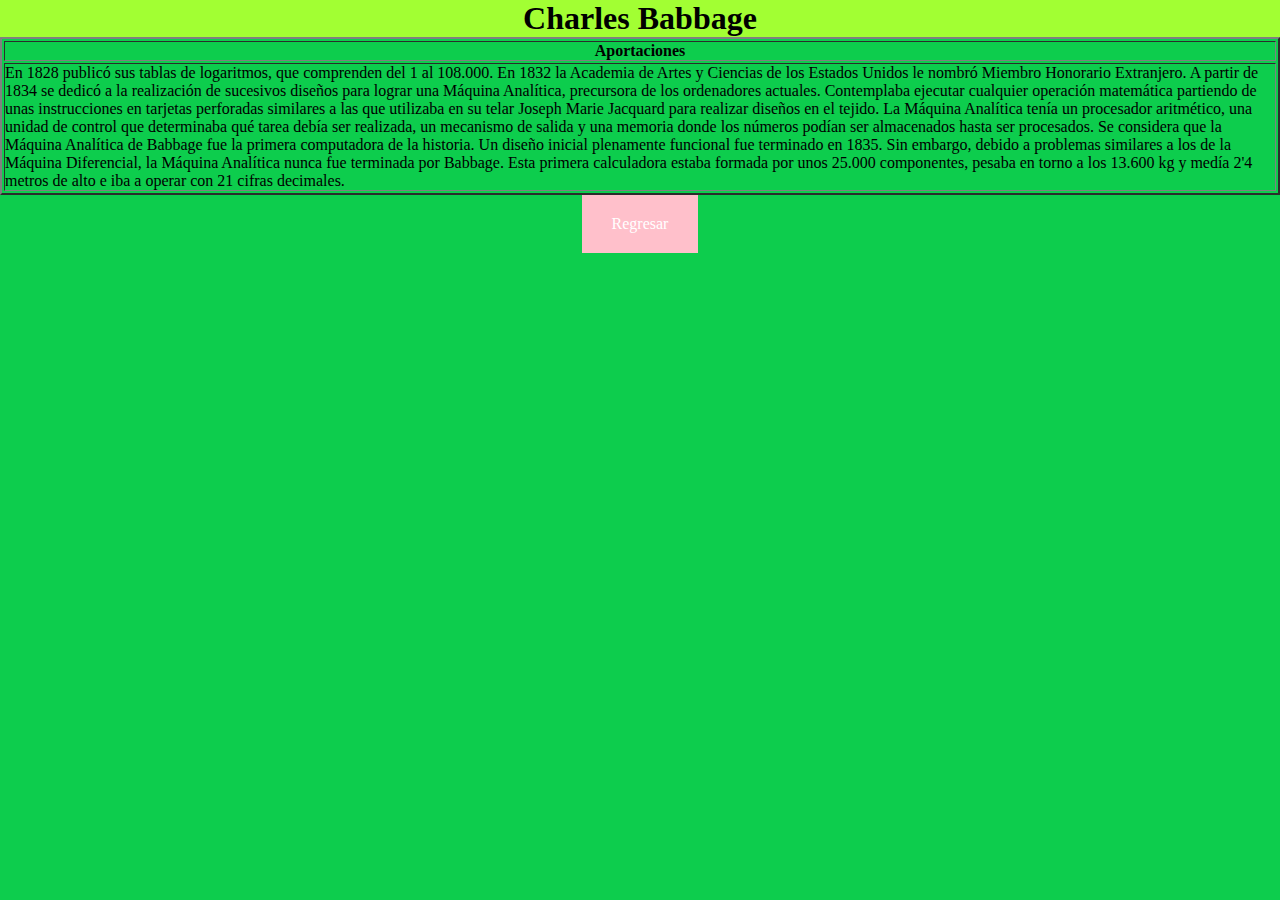
<file: aportaciones.html>
<html>
    <Head>
    <title> Aportaciones de Charles Babbage </title>
    </Head>
<body>
<LINK REL=StyleSheet HREF="estilos.css" TYPE="text/css" MEDIA=screen>
<div id="titulo"><header><center><h1>Charles Babbage</h1></header></center></div>
<table border="2">

  <tr>

    <th>Aportaciones</th>

   

  </tr>

  <tr>

    <td>En 1828 publicó sus tablas de logaritmos, que comprenden del 1 al 108.000.

En 1832 la Academia de Artes y Ciencias de los Estados Unidos le nombró Miembro Honorario Extranjero.

A partir de 1834 se dedicó a la realización de sucesivos diseños para lograr una Máquina Analítica, precursora de los ordenadores actuales. Contemplaba ejecutar cualquier operación matemática partiendo de unas instrucciones en tarjetas perforadas similares a las que utilizaba en su telar Joseph Marie Jacquard para realizar diseños en el tejido. La Máquina Analítica tenía un procesador aritmético, una unidad de control que determinaba qué tarea debía ser realizada, un mecanismo de salida y una memoria donde los números podían ser almacenados hasta ser procesados. Se considera que la Máquina Analítica de Babbage fue la primera computadora de la historia. Un diseño inicial plenamente funcional fue terminado en 1835. Sin embargo, debido a problemas similares a los de la Máquina Diferencial, la Máquina Analítica nunca fue terminada por Babbage.

Esta primera calculadora estaba formada por unos 25.000 componentes, pesaba en torno a los 13.600 kg y medía 2'4 metros de alto e iba a operar con 21 cifras decimales.</td>

    

  </tr>

 

</table>
<center><a id="botonregresar" href="index.html">Regresar</a></center>
</body>
</html>
</file>
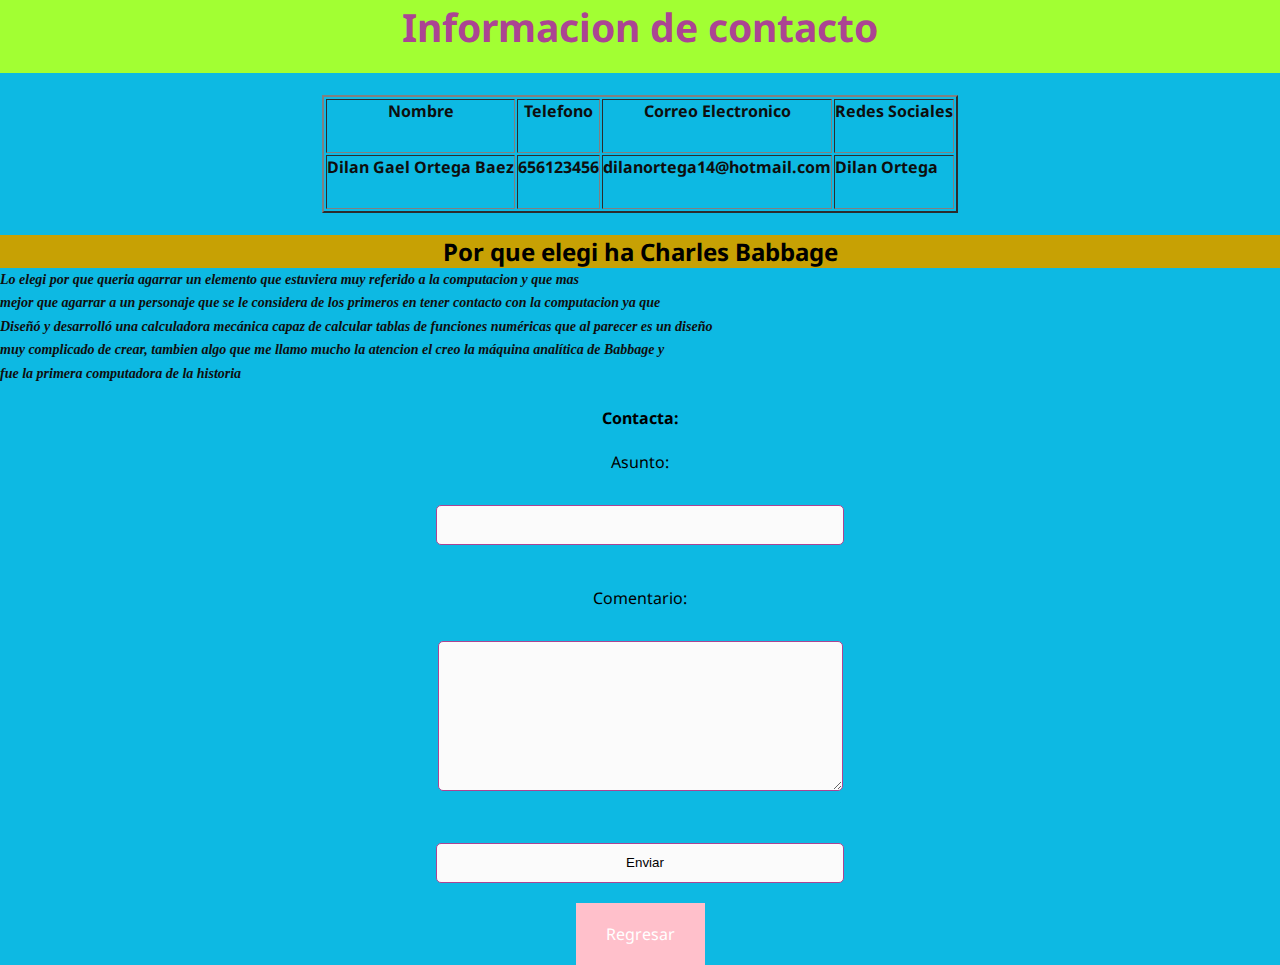
<file: contacto.html>
<html>
    <Head>
    <title> Contacto </title>
    </Head>
<body id="contacto">
<div id="titulo"><header><center><h1>Informacion de contacto</h1></header></center></div>

<LINK REL=StyleSheet HREF="estilos.css" TYPE="text/css" MEDIA=screen>
<LINK REL=StyleSheet HREF="formulario.css" TYPE="text/css" MEDIA=screen>
<center><table border="2">
<br>
  <tr>

    <th><h3>Nombre</h3></th>

    <th><h3>Telefono</h3></th>

    <th><h3>Correo Electronico</h3></th>
	
	<th><h3>Redes Sociales</h3></th>

  </tr>

  <tr>

    <td><h3>Dilan Gael Ortega Baez</h3></td>

    <td><h3>656123456</h3></td>

    <td><h3>dilanortega14@hotmail.com</h3></td>
	
	<td><h3>Dilan Ortega</h3></td>

  </tr>

  

</table><br>
<div id="porqueelegi"><h2> Por que elegi ha Charles Babbage</h2></div>
<p>Lo elegi por que queria agarrar un elemento que estuviera muy referido a la computacion y que mas<br>
mejor que agarrar a un personaje que se le considera de los primeros en tener contacto con la computacion ya que <br>
Diseñó y desarrolló una calculadora mecánica capaz de calcular tablas de funciones numéricas​ que al parecer es un diseño<br>
muy complicado de crear, tambien algo que me llamo mucho la atencion  el creo la máquina analítica de Babbage y <br>
fue la primera computadora de la historia</p><br>
 
 
 

<script>

window.onerror=new Function("return true");
 
function sendMail() {
var link = ""
+ "?cc="
+ "&subject=" + escape(document.getElementById('subject').value)
+ "&body=" + escape(document.getElementById('comment').value);
 
window.location.href = "mailto:dilanortega14@hotmail.com" +link;
}
//]]>
</script>

</head>

<p>
<center><b>Contacta:</b><br><br>
<label>Asunto:</label><br>
<input id="subject" type="text"><br><br>
<label>Comentario:</label><br>
<textarea id="comment"></textarea><br><br>
<input type="button" value="Enviar" onclick="sendMail(); return false">
</p>

<a id="botonregresar" href="index.html">Regresar</a></center>
</body>
</html>
</file>
<file: estilos.css>
*{
    padding:-0;
    margin:-0;
}
body{

	background-color: 0DCD4D;
}
body#contacto{

	background-color: 0DB9E3;
}

#titulo{
    background:#A2FF33;
    width: 100%;
    margin: auto;
    text-align: center;
}
#personaje{
    background:#517FA5;
    width: 100%;
    margin: auto;
    text-align: center;
}
#origen{
    background:#7851A5;
    width: 100%;
    margin: auto;
    text-align: center;
}
#estudios{
    background:#2CBCCF;
    width: 100%;
    margin: auto;
    text-align: center;
}
#video{
    background:#B62B7F;
    width: 100%;
    margin: auto;
    text-align: center;
}
#porqueelegi{
    background:#C7A104;
    width: 100%;
    margin: auto;
    text-align: center;
}

#boton-aportaciones {
text-decoration:none;
color:white;
padding:20px 30px;
background-color:blue;
display:inline-block
}
#botonregresar {
text-decoration:none;
color:white;
padding:20px 30px;
background-color:pink;
display:inline-block
}
#botoncontacto {
text-decoration:none;
color:white;
padding:20px 30px;
background-color:orange;
display:inline-block
}
#navegacion{
	width: 20%;
	background-color: #7A7272
	margin: auto;
	
}
#navegacion nav a{
	text-decoration: none;
	
}
#navegacion nav li{
	display: inline-block;
	border: solid;
	background-color: #DBA8F5
	float : left;
}
#navegacion nav a:hover{
	background-color: #111;
}
.active {
	background-color: #EB1F1F;
}
p{
    font-size: 22px;
     font: oblique bold 120% cursive;
    text-align: justify;
    line-height: 167%;
</file>
<file: formulario.css>
/* Importación de fuentes de google fonts */ 
@import url(https://fonts.googleapis.com/css?family=Noto+Sans);


body{
  height: 100%; 
  font-family: 'Noto Sans', sans-serif;
  background-color: #ab4493; 
}


.contact_form{  
  width: 460px; 
  height: auto;
  margin: 80px auto;
  border-radius: 10px;  
  padding-top: 30px;
  padding-bottom: 20px;  
  background-color: #fbfbfb; 
  padding-left: 30px; 
}


input{
  background-color: #fbfbfb; 
  width: 408px; 
  height: 40px; 
  border-radius: 5px;  
  border-style: solid; 
  border-width: 1px; 
  border-color: #ab4493; 
  margin-top: 10px;  
  padding-left: 10px;
  margin-bottom: 20px; 
}


textarea{
  background-color: #fbfbfb; 
  width: 405px; 
  height: 150px; 
  border-radius: 5px;  
  border-style: solid; 
  border-width: 1px; 
  border-color: #ab4493; 
  margin-top: 10px;  
  padding-left: 10px;
  margin-bottom: 20px; 
  padding-top: 15px; 
}


label{
  display: block; 
  float: center;  
}


button{
  height: 45px; 
  padding-left: 5px;
  padding-right: 5px;   
  margin-bottom: 20px; 
  margin-top: 10px;   
  text-transform: uppercase;
  background-color: #ab4493; 
  border-color: #ab4493; 
  border-style: solid; 
  border-radius: 10px;  
  width: 420px;   
  cursor: pointer;
}


button p{
  color: #fff; 
}


span{
  color: #ab4493; 
}


.aviso{
  font-size: 13px;  
  color: #0e0e0e;  
}


h1{
  font-size: 39px;  
  text-align: letf; 
  padding-bottom: 20px; 
  color: #ab4493;
}


h3{
  font-size: 16px; 
  padding-bottom: 30px;
  color: #0e0e0e;   
}


p{
  font-size: 14px; 
  color: #0e0e0e; 
}


::-webkit-input-placeholder {
 color: #a8a8a8;
}


::-webkit-textarea-placeholder {
 color: #a8a8a8;
}


.formulario input:focus{
  outline:0;
  border: 1px solid #97d848;
}


.formulario textarea:focus{
  outline:0;
  border: 1px solid #97d848;
}
#boton-index {
text-decoration:none;
color:white;
padding:20px 30px;
background-color:blue;
display:inline-block
}
</file>
